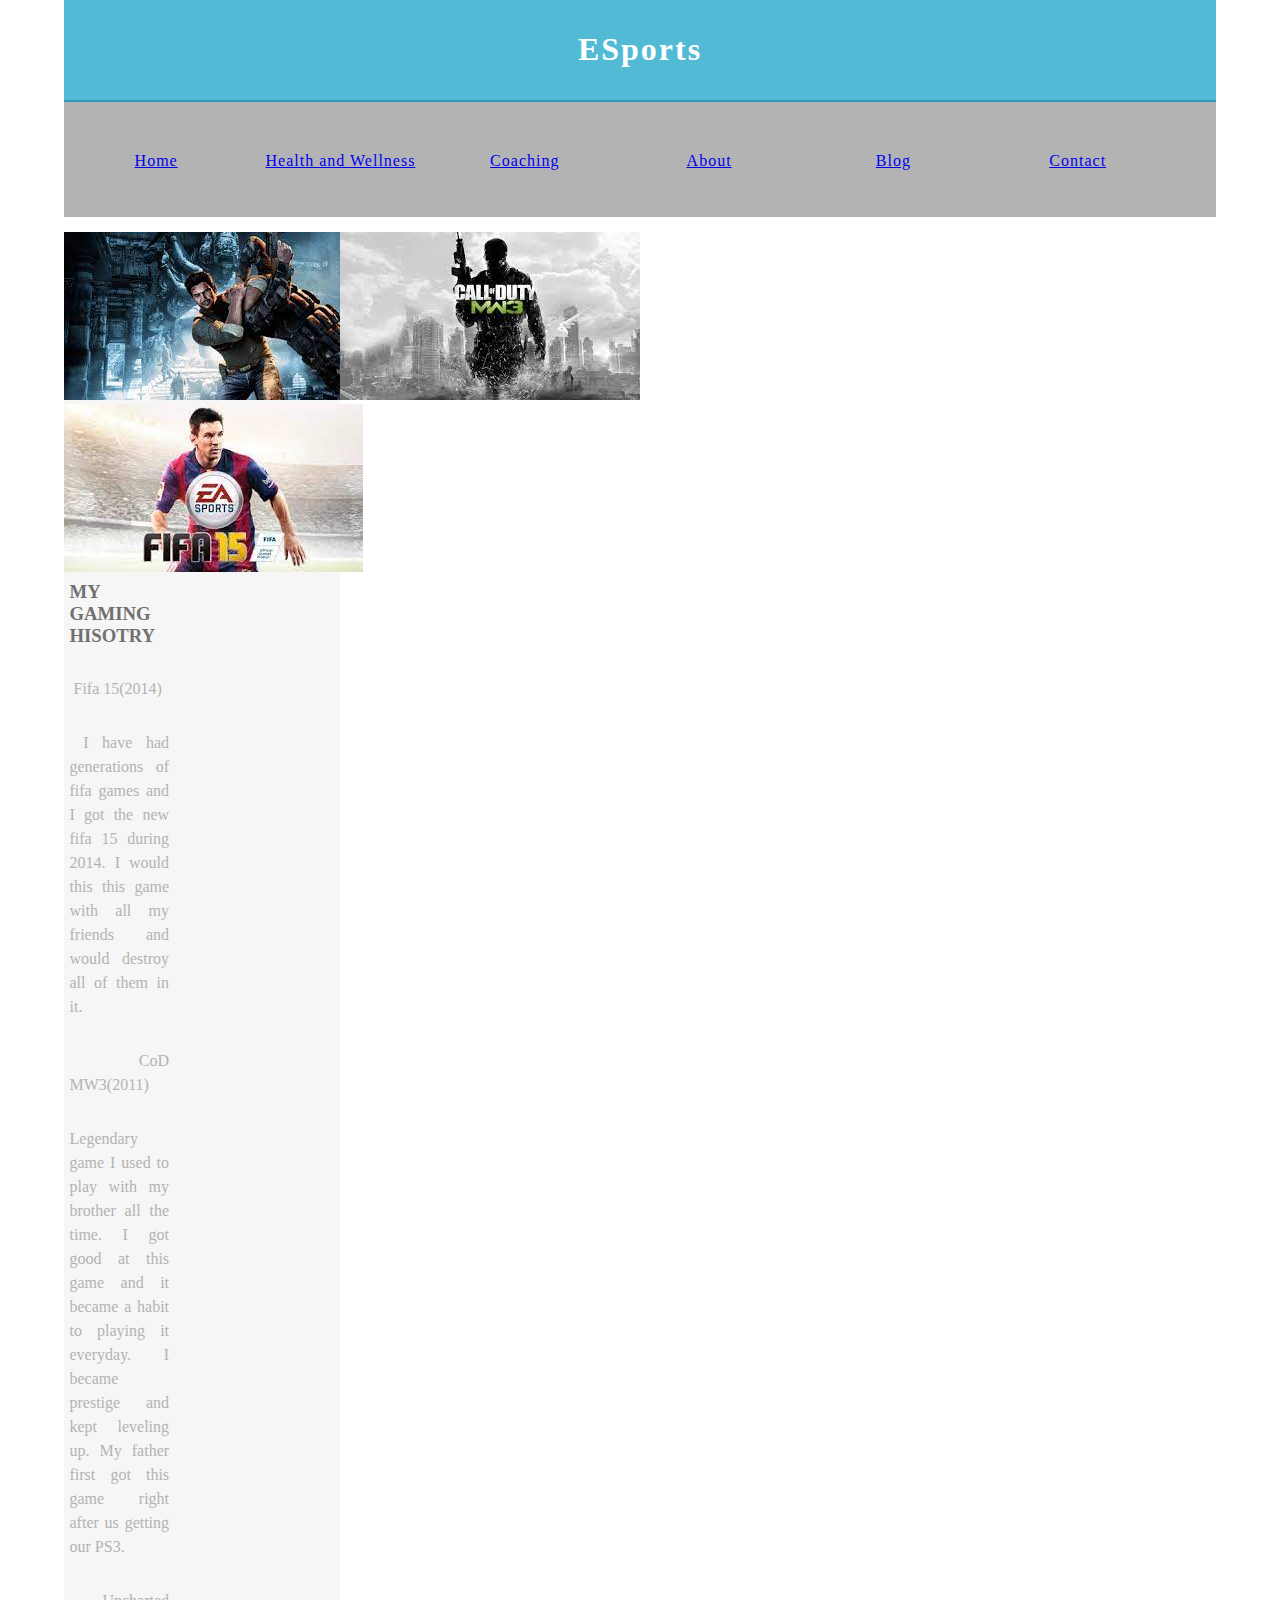
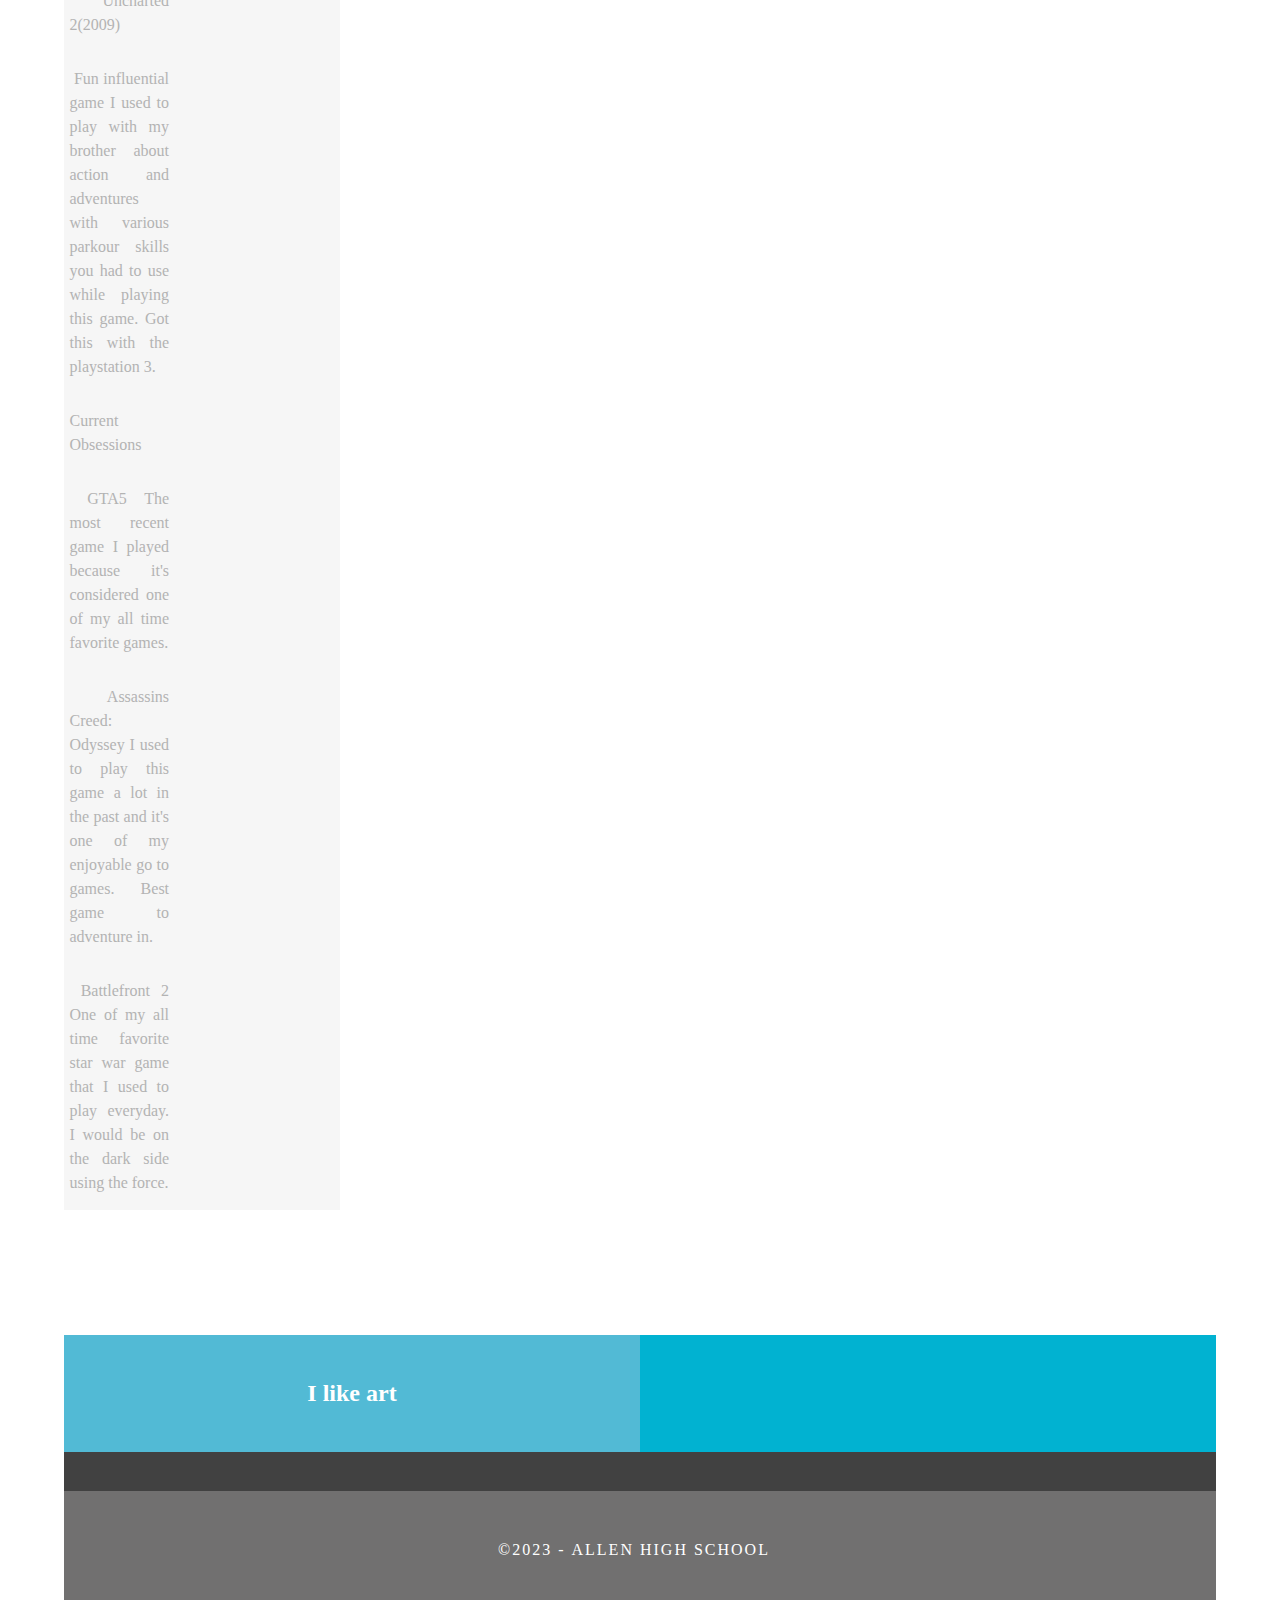
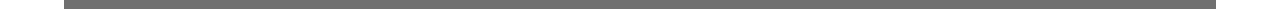
<file: About.html>
<!doctype html>
<html>
<head>
<meta charset="utf-8">
<meta http-equiv="X-UA-Compatible" content="IE=edge">
<meta name="viewport" content="width=device-width, initial-scale=1">
<title>Simple Theme</title>
<link href="css/multiColumnTemplate.css" rel="stylesheet" type="text/css">
<!-- HTML5 shim and Respond.js for IE8 support of HTML5 elements and media queries -->
<!-- WARNING: Respond.js doesn't work if you view the page via file:// -->
<!--[if lt IE 9]>
      <script src="https://oss.maxcdn.com/html5shiv/3.7.2/html5shiv.min.js"></script>
      <script src="https://oss.maxcdn.com/respond/1.4.2/respond.min.js"></script>
    <![endif]-->
</head>
<body>
<div class="container">
  <header>
    <div class="primary_header">
		
      <h1 class="title"> ESports</h1>
    </div>
    <nav class="secondary_header" id="menu">
      <ul>
         <li><a href="index.html">Home</a></li>
        <li><a href="Health.html">Health and Wellness</a></li>
        <li><a href="Coaching.html">Coaching</a></li>
        <li><a href="About.html">About</a></li>
        <li><a href="Blog.html">Blog</a></li>
        <li><a href="Contact.html">Contact</a></li>
      </ul>
    </nav>
  </header>
  <section>
    <h2 class="noDisplay">Main Content</h2>
    <article class="left_article">
		 </article>
	   </article>
    <aside class="left_article"><img src="images/mw3.jpg" </aside>
		 </article>
    <aside class="right_article"><img src="images/uncharted 2.jpg" </aside>
    <aside class="right_article"><img src="images/messi suiiiii.jpg" </aside>
      <h3>My Gaming Hisotry&nbsp;</h3>
      <p> &nbsp;Fifa 15(2014) </p>
      <p>&nbsp;I have had generations of fifa games and I got the new fifa 15 during 2014. I would this this game with all my friends and would destroy all of them in it. </p>
      <p>&nbsp;CoD MW3(2011)</p>
      <p>Legendary game I used to play with my brother all the time. I got good at this game and it became a habit to playing it everyday. I became prestige and kept leveling up. My father first got this game right after us getting our PS3.&nbsp;</p>
      <p>&nbsp;Uncharted 2(2009) </p>
      <p>&nbsp;Fun influential game I used to play with my brother about action and adventures with various parkour skills you had to use while playing this game. Got this with the playstation 3. </p>
      <p>Current Obsessions&nbsp;</p>
      <p>&nbsp;GTA5 The most recent game I played because it's considered one of my all time favorite games.</p>
      <p>&nbsp;Assassins Creed: Odyssey I used to play this game a lot in the past and it's one of my enjoyable go to games. Best game to adventure in.</p>
      <p>&nbsp;Battlefront 2 One of my all time favorite star war game that I used to play everyday. I would be on the dark side using the force.</p>
    </article>
    <aside class="right_article"> </aside>
  </section>
  <div class="row">
    <div class="columns">
     
     
    </div>
    <div class="columns">
      <p class="thumbnail_align">&nbsp; </p>
      
    </div>
    <div class="columns">
      <p class="thumbnil_align">&nbsp; </p>
 
    </div>
    <div class="columns">
      <p class="thumbnail_align">&nbsp; </p>
 
    </div>
  </div>
  <div class="row blockDisplay">
    <div class="column_half left_half">
      <h2 class="column_title">I like art</h2>
    </div>
    <div class="column_half right_half">
      <h2 class="column_title">&nbsp;</h2>
    </div>
  </div>
  <div class="social">
    <p class="social_icon">&nbsp;</p>
    <p class="social_icon">&nbsp;</p>
    <p class="social_icon">&nbsp;</p>
    <p class="social_icon">&nbsp;</p>
  </div>
  <footer class="secondary_header footer">
    <div class="copyright">&copy;2023 - <strong>Allen high school&nbsp;&nbsp;</strong></div>
  </footer>
</div>
</body>
</html>
</file>
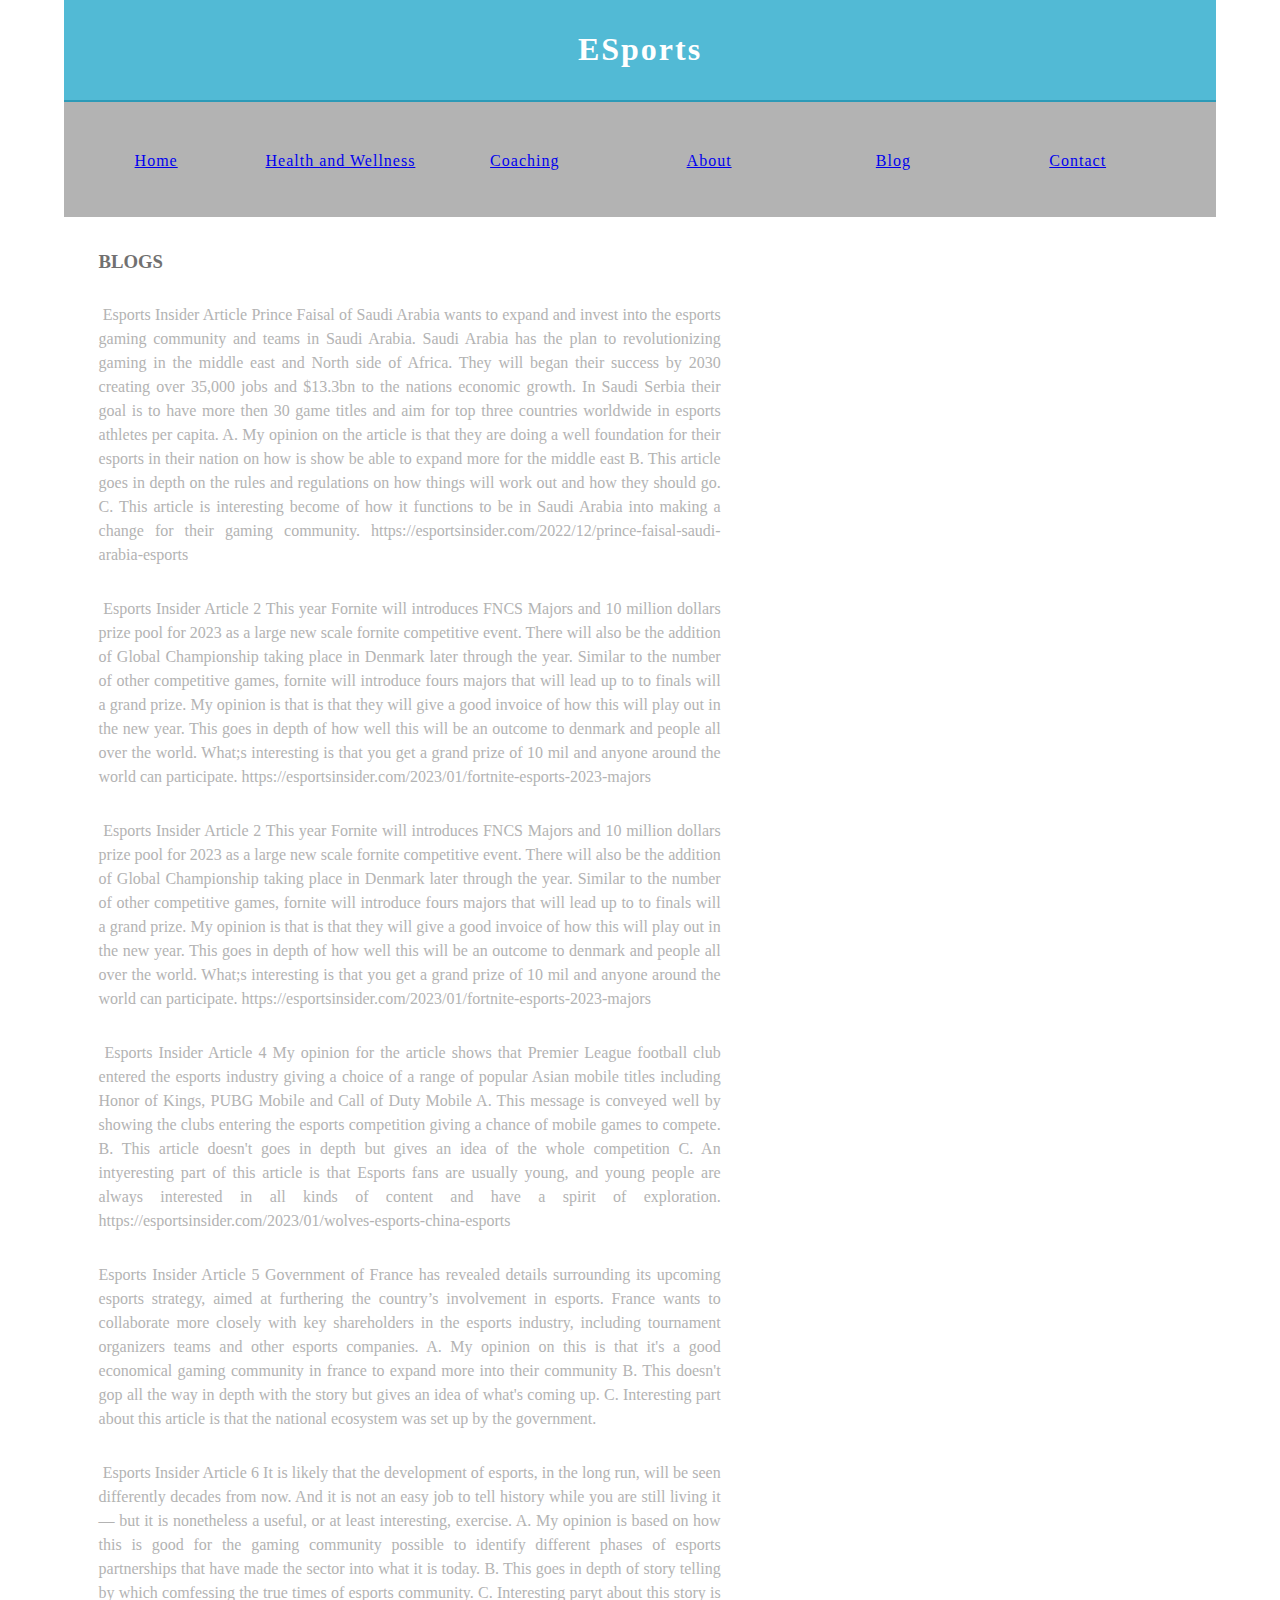
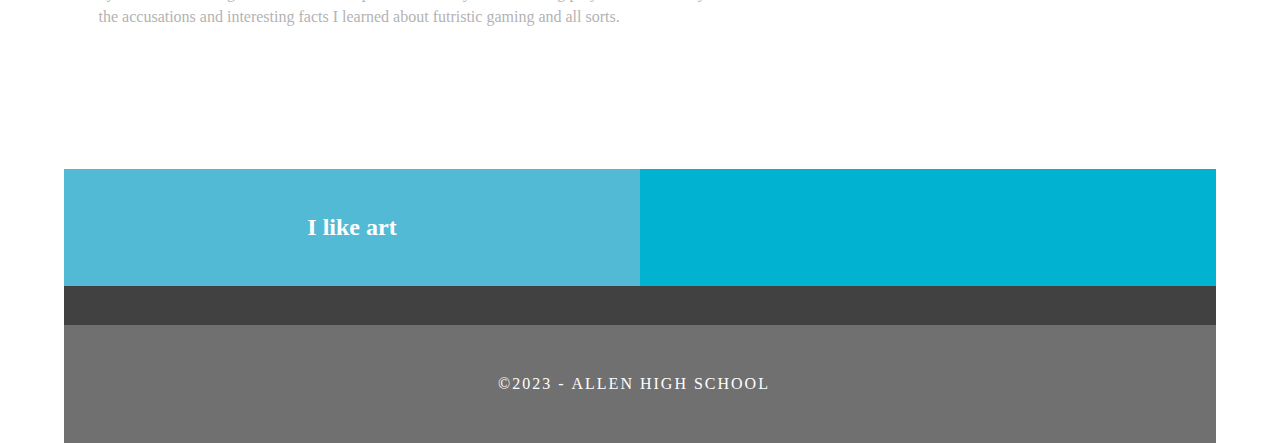
<file: Blog.html>
<!doctype html>
<html>
<head>
<meta charset="utf-8">
<meta http-equiv="X-UA-Compatible" content="IE=edge">
<meta name="viewport" content="width=device-width, initial-scale=1">
<title>Simple Theme</title>
<link href="css/multiColumnTemplate.css" rel="stylesheet" type="text/css">
<!-- HTML5 shim and Respond.js for IE8 support of HTML5 elements and media queries -->
<!-- WARNING: Respond.js doesn't work if you view the page via file:// -->
<!--[if lt IE 9]>
      <script src="https://oss.maxcdn.com/html5shiv/3.7.2/html5shiv.min.js"></script>
      <script src="https://oss.maxcdn.com/respond/1.4.2/respond.min.js"></script>
    <![endif]-->
</head>
<body>
<div class="container">
  <header>
    <div class="primary_header">
      <h1 class="title"> ESports</h1>
    </div>
    <nav class="secondary_header" id="menu">
      <ul>
        <li><a href="index.html">Home</a></li>
        <li><a href="Health.html">Health and Wellness</a></li>
        <li><a href="Coaching.html">Coaching</a></li>
        <li><a href="About.html">About</a></li>
        <li><a href="Blog.html">Blog</a></li>
        <li><a href="Contact.html">Contact</a></li>
      </ul>
    </nav>
  </header>
  <section>
    <h2 class="noDisplay">Main Content</h2>
    <article class="left_article">
      <h3>Blogs&nbsp;</h3>
      <p> &nbsp;Esports Insider Article Prince Faisal of Saudi Arabia wants to expand and invest into the esports gaming community and teams in Saudi Arabia. Saudi Arabia has the plan to revolutionizing gaming in the middle east and North side of Africa. They will began their success by 2030 creating over 35,000 jobs and $13.3bn to the nations economic growth. In Saudi Serbia their goal is to have more then 30 game titles and aim for top three countries worldwide in esports athletes per capita. A. My opinion on the article is that they are doing a well foundation for their esports in their nation on how is show be able to expand more for the middle east B. This article goes in depth on the rules and regulations on how things will work out and how they should go. C. This article is interesting become of how it functions to be in Saudi Arabia into making a change for their gaming community. https://esportsinsider.com/2022/12/prince-faisal-saudi-arabia-esports </p>
      <p>&nbsp;Esports Insider Article 2 This year Fornite will introduces FNCS Majors and 10 million dollars prize pool for 2023 as a large new scale fornite competitive event. There will also be the addition of Global Championship taking place in Denmark later through the year. Similar to the number of other competitive games, fornite will introduce fours majors that will lead up to to finals will a grand prize. My opinion is that is that they will give a good invoice of how this will play out in the new year. This goes in depth of how well this will be an outcome to denmark and people all over the world. What;s interesting is that you get a grand prize of 10 mil and anyone around the world can participate. https://esportsinsider.com/2023/01/fortnite-esports-2023-majors </p>
      <p>&nbsp;Esports Insider Article 2 This year Fornite will introduces FNCS Majors and 10 million dollars prize pool for 2023 as a large new scale fornite competitive event. There will also be the addition of Global Championship taking place in Denmark later through the year. Similar to the number of other competitive games, fornite will introduce fours majors that will lead up to to finals will a grand prize. My opinion is that is that they will give a good invoice of how this will play out in the new year. This goes in depth of how well this will be an outcome to denmark and people all over the world. What;s interesting is that you get a grand prize of 10 mil and anyone around the world can participate. https://esportsinsider.com/2023/01/fortnite-esports-2023-majors </p>
      <p>&nbsp;Esports Insider Article 4 My opinion for the article shows that Premier League football club entered the esports industry giving a choice of a range of popular Asian mobile titles including Honor of Kings, PUBG Mobile and Call of Duty Mobile A. This message is conveyed well by showing the clubs entering the esports competition giving a chance of mobile games to compete. B. This article doesn't goes in depth but gives an idea of the whole competition C. An intyeresting part of this article is that Esports fans are usually young, and young people are always interested in all kinds of content and have a spirit of exploration. https://esportsinsider.com/2023/01/wolves-esports-china-esports </p>
      <p>Esports Insider Article 5 Government of France has revealed details surrounding its upcoming esports strategy, aimed at furthering the country’s involvement in esports. France wants to collaborate more closely with key shareholders in the esports industry, including tournament organizers teams and other esports companies. A. My opinion on this is that it's a good economical gaming community in france to expand more into their community B. This doesn't gop all the way in depth with the story but gives an idea of what's coming up. C. Interesting part about this article is that the national ecosystem was set up by the government. &nbsp;</p>
<p>&nbsp;Esports Insider Article 6 It is likely that the development of esports, in the long run, will be seen differently decades from now. And it is not an easy job to tell history while you are still living it — but it is nonetheless a useful, or at least interesting, exercise. A. My opinion is based on how this is good for the gaming community possible to identify different phases of esports partnerships that have made the sector into what it is today. B. This goes in depth of story telling by which comfessing the true times of esports community. C. Interesting paryt about this story is the accusations and interesting facts I learned about futristic gaming and all sorts.</p>
    </article>
    <aside class="right_article"> </aside>
  </section>
  <div class="row">
    <div class="columns">
     
     
    </div>
    <div class="columns">
      <p class="thumbnail_align">&nbsp; </p>
      
    </div>
    <div class="columns">
      <p class="thumbnil_align">&nbsp; </p>
 
     </div>
    <div class="columns">
      <p class="thumbnail_align">&nbsp; </p>
 
    </div>
  </div>
  <div class="row blockDisplay">
    <div class="column_half left_half">
      <h2 class="column_title">I like art</h2>
    </div>
    <div class="column_half right_half">
      <h2 class="column_title">&nbsp;</h2>
    </div>
  </div>
  <div class="social">
    <p class="social_icon">&nbsp;</p>
    <p class="social_icon">&nbsp;</p>
    <p class="social_icon">&nbsp;</p>
    <p class="social_icon">&nbsp;</p>
  </div>
  <footer class="secondary_header footer">
    <div class="copyright">&copy;2023 - <strong>Allen high school&nbsp;&nbsp;</strong></div>
  </footer>
</div>
</body>
</html>
</file>
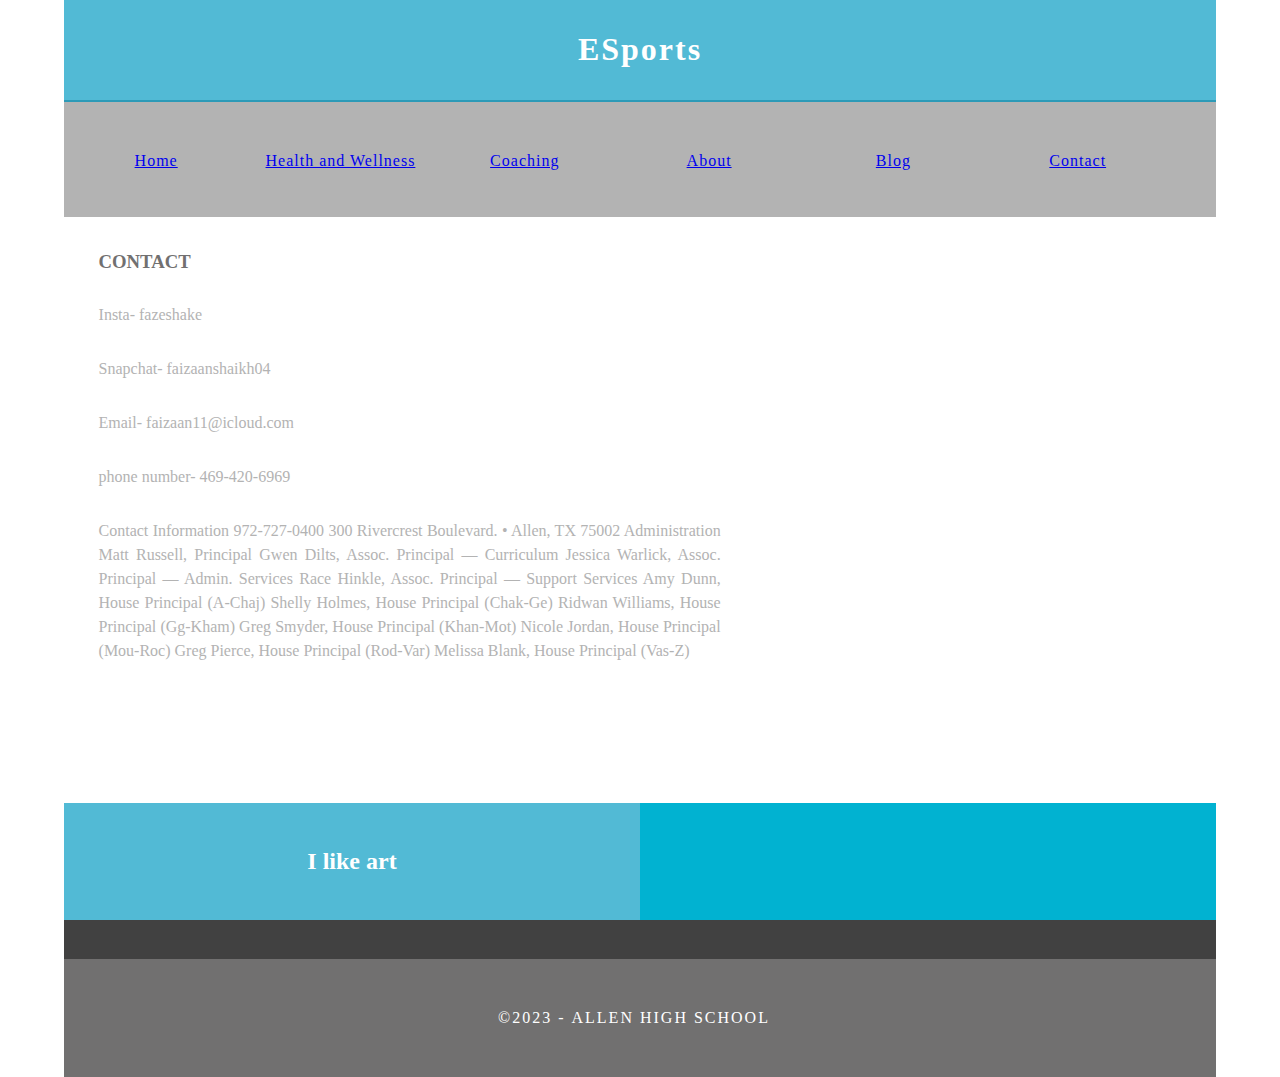
<file: Contact.html>
<!doctype html>
<html>
<head>
<meta charset="utf-8">
<meta http-equiv="X-UA-Compatible" content="IE=edge">
<meta name="viewport" content="width=device-width, initial-scale=1">
<title>Simple Theme</title>
<link href="css/multiColumnTemplate.css" rel="stylesheet" type="text/css">
<!-- HTML5 shim and Respond.js for IE8 support of HTML5 elements and media queries -->
<!-- WARNING: Respond.js doesn't work if you view the page via file:// -->
<!--[if lt IE 9]>
      <script src="https://oss.maxcdn.com/html5shiv/3.7.2/html5shiv.min.js"></script>
      <script src="https://oss.maxcdn.com/respond/1.4.2/respond.min.js"></script>
    <![endif]-->
</head>
<body>
<div class="container">
  <header>
    <div class="primary_header">
      <h1 class="title"> ESports</h1>
    </div>
    <nav class="secondary_header" id="menu">
      <ul>
        <li><a href="index.html">Home</a></li>
        <li><a href="index.html">Health and Wellness</a></li>
        <li><a href="index.html">Coaching</a></li>
        <li><a href="index.html">About</a></li>
        <li><a href="index.html">Blog</a></li>
        <li><a href="index.html">Contact</a></li>
      </ul>
    </nav>
  </header>
  <section>
    <h2 class="noDisplay">Main Content</h2>
    <article class="left_article">
      <h3>Contact&nbsp;</h3>
      <p> Insta- fazeshake</p>
      <p>Snapchat- faizaanshaikh04</p>
      <p>Email- faizaan11@icloud.com</p>
      <p>phone number- 469-420-6969</p>
      <p>Contact Information 972-727-0400 300 Rivercrest Boulevard. • Allen, TX 75002 Administration Matt Russell, Principal Gwen Dilts, Assoc. Principal — Curriculum Jessica Warlick, Assoc. Principal — Admin. Services Race Hinkle, Assoc. Principal — Support Services Amy Dunn, House Principal (A-Chaj) Shelly Holmes, House Principal (Chak-Ge) Ridwan Williams, House Principal (Gg-Kham) Greg Smyder, House Principal (Khan-Mot) Nicole Jordan, House Principal (Mou-Roc) Greg Pierce, House Principal (Rod-Var) Melissa Blank, House Principal (Vas-Z)&nbsp; &nbsp;</p>
    </article>
    <aside class="right_article"> </aside>
  </section>
  <div class="row">
    <div class="columns">
     
     
    </div>
    <div class="columns">
      <p class="thumbnail_align">&nbsp; </p>
      
    </div>
    <div class="columns">
      <p class="thumbnil_align">&nbsp; </p>
 
     </div>
    <div class="columns">
      <p class="thumbnail_align">&nbsp; </p>
 
    </div>
  </div>
  <div class="row blockDisplay">
    <div class="column_half left_half">
      <h2 class="column_title">I like art</h2>
    </div>
    <div class="column_half right_half">
      <h2 class="column_title">&nbsp;</h2>
    </div>
  </div>
  <div class="social">
    <p class="social_icon">&nbsp;</p>
    <p class="social_icon">&nbsp;</p>
    <p class="social_icon">&nbsp;</p>
    <p class="social_icon">&nbsp;</p>
  </div>
  <footer class="secondary_header footer">
    <div class="copyright">&copy;2023 - <strong>Allen high school&nbsp;&nbsp;</strong></div>
  </footer>
</div>
</body>
</html>
</file>
<file: css/multiColumnTemplate.css>
@charset "UTF-8";
.container {
	background-color: #FFFFFF;
	width: 90%;
	margin-left: auto;
	margin-right: auto;
	border-bottom-width: 0px;
	padding-left: 0px;
	padding-top: 0px;
	padding-right: 0px;
	padding-bottom: 0px;
}
.row {
	width: 100%;
	margin-top: 0px;
	margin-right: 0px;
	margin-bottom: 0px;
	margin-left: 0px;
	padding-top: 0px;
	padding-right: 0px;
	padding-bottom: 0px;
	padding-left: 0px;
	display: inline-block
}
.row.blockDisplay {
	display: block;
}
.column_half {
	width: 50%;
	float: left;
	margin-top: 0px;
}
.columns {
	width: 25%;
	float: left;
	font-family: "Source Sans Pro";
	color: #A5A5A5;
	line-height: 24px;
	padding-top: 10px;
	padding-bottom: 10px;
	text-align: justify;
	margin-top: 15px;
	margin-bottom: 15px;
	padding-left: 0px;
	padding-right: 0px;
	margin-left: 0px;
	margin-right: 0px;
}
.row .columns p {
	padding-left: 10%;
	padding-right: 10%;
}
.container .columns h4 {
	text-align: center;
	color: #01B2D1;
}
.primary_header {
	width: 100%;
	background-color: #52bad5;
	padding-top: 10px;
	padding-bottom: 10px;
	clear: left;
	border-bottom: 2px solid #2C9AB7;
}
.secondary_header {
	width: 100%;
	padding-top: 50px;
	padding-bottom: 50px;
	background-color: #B3B3B3;
	clear: left;
}
.container .secondary_header ul {
	margin-top: 0%;
	margin-right: auto;
	margin-bottom: 0px;
	margin-left: auto;
	padding-top: 0px;
	padding-right: 0px;
	padding-bottom: 15px;
	padding-left: 0px;
	width: 100%;
}
.secondary_header ul li {
	list-style: none;
	float: left;
	margin-right: auto;
	margin-top: 0px;
	font-family: "Source Sans Pro";
	font-weight: normal;
	color: #FFFFFF;
	letter-spacing: 1px;
	margin-left: auto;
	text-align: center;
	width: 16%;
	transition: all 0.3s linear;
}
.secondary_header ul li:hover {
	color: #717070;
	cursor: pointer;
}
.left_article {
	background-color: #FFFFFF;
	width: 60%;
	float: left;
	font-family: "Source Sans Pro";
	color: #343434;
	padding-bottom: 15px;
}
.noDisplay {
	display: none;
}
.container .left_article h3 {
	padding-left: 5%;
	padding-right: 5%;
	margin-top: 5%;
	color: #717070;
	font-weight: bold;
	text-transform: uppercase;
}
.container .left_article p {
	padding-left: 5%;
	padding-right: 5%;
	text-align: justify;
	line-height: 24px;
	margin-top: 30px;
	margin-bottom: 15px;
	color: #B3B3B3;
}
.right_article {
	width: 40%;
	float: left;
	background-color: #F6F6F6;
}
.container .right_article ul {
	margin-top: 0px;
	margin-right: 0px;
	margin-bottom: 0px;
	margin-left: 0px;
	padding-top: 0px;
	padding-right: 0px;
	padding-bottom: 0px;
	padding-left: 0px;
}
.right_article ul li {
	font-family: "Source Sans Pro";
	list-style: none;
	text-align: center;
	background-color: #B3B3B3;
	width: 90%;
	margin-left: auto;
	margin-right: auto;
	margin-top: 10px;
	margin-bottom: 10px;
	padding-top: 15px;
	padding-bottom: 15px;
	color: #FFFFFF;
	font-weight: bold;
	border-radius: 0px;
	transition: all 0.3s linear;
	border-left: 5px solid #717070;
}
.right_article ul li:hover {
	background-color: #717070;
	cursor: pointer;
}
.footer {
	background-color: #717070;
}
.title {
	font-weight: bold;
	font-style: normal;
	font-family: "Source Sans Pro";
	text-align: center;
	color: #FFFFFF;
	letter-spacing: 2px;
}
.placeholder {
	/* [disabled]max-width: 400px;
*/
	/* [disabled]max-height: 200px;
*/
	width: 100%;
	padding-top: 30px;
	/* [disabled]padding-left: 19px;
*/
	padding-bottom: 30px;
	height: 100%;
}
.left_half {
	background-color: #52BAD5;
}
.container .column_half.left_half h2 {
	color: #FFFFFF;
	font-family: "Source Sans Pro";
	text-align: center;
}
.right_half {
	background-color: #01B2D1;
	color: #FFFFFF;
	font-family: "Source Sans Pro";
	text-align: center;
	font-weight: bold;
}
.column_title {
	padding-top: 25px;
	padding-bottom: 25px;
}
.copyright {
	text-align: center;
	background-color: #717070;
	color: #FFFFFF;
	text-transform: uppercase;
	font-weight: lighter;
	letter-spacing: 2px;
	border-top-width: 2px;
	font-family: "Source Sans Pro";
}
body {
	margin-top: 0px;
	margin-right: 0px;
	margin-bottom: 0px;
	margin-left: 0px;
}

@media (max-width: 320px) {
.secondary_header ul li {
	float: none;
	margin-top: 28px;
	margin-left: 0px;
	width: 100%;
}
.container .secondary_header ul {
	margin-top: 0px;
	margin-right: 0px;
	margin-bottom: 0px;
	margin-left: 0px;
	padding-top: 0px;
	padding-right: 0px;
	padding-bottom: 0px;
	padding-left: 0px;
	height: auto;
	width: 100%;
	text-align: center;
}
.secondary_header {
	margin-top: 0px;
	margin-right: 0px;
	margin-bottom: 0px;
	margin-left: 0px;
	padding-top: 1px;
	padding-bottom: 40px;
}
.left_article {
	width: 100%;
	height: auto;
}
.right_article {
	width: 100%;
	height: auto;
}
.placeholder {
	width: 100%;
	margin-top: 22PX;
	margin-right: 0px;
	margin-bottom: 22PX;
	margin-left: 0px;
	padding-top: 0px;
	padding-right: 0px;
	padding-bottom: 0px;
	padding-left: 0px;
	max-width: 400px;
	max-height: 200px;
	height: auto;
}
.columns {
	width: 100%;
	margin-top: 0px;
	margin-right: 0px;
	margin-bottom: 0px;
	margin-left: 0px;
	padding-top: 0PX;
	padding-right: 0PX;
	padding-bottom: 0PX;
	padding-left: 0PX;
}
.columns p {
	padding-left: 10px;
	padding-right: 10px;
}
.column_half.left_half {
	width: 100%;
}
.column_half.right_half {
	width: 100%;
}
.copyright {
	padding-top: 25px;
	padding-bottom: 0px;
	margin-bottom: 0px;
}
.container .left_article h3 {
	margin-top: 30px;
}
.social .social_icon img {
	width: 80%;
}
.container .secondary_header {
}
}

@media (min-width: 321px) and (max-width: 768px) {
.secondary_header ul li {
	float: none;
	margin-top: 28px;
	margin-left: 0px;
	width: 100%;
}
.container .secondary_header ul {
	margin-top: 0px;
	margin-right: 0px;
	margin-bottom: 0px;
	margin-left: 0px;
	padding-top: 0px;
	padding-right: 0px;
	padding-bottom: 0px;
	padding-left: 0px;
	height: auto;
	width: 100%;
	text-align: center;
}
.secondary_header {
	margin-top: 0px;
	margin-right: 0px;
	margin-bottom: 0px;
	margin-left: 0px;
	padding-top: 1px;
	padding-bottom: 40px;
}
.left_article {
	width: 100%;
	height: auto;
}
.right_article {
	width: 100%;
	height: auto;
	padding-bottom: 25px;
}
.placeholder {
	margin-top: 0px;
	margin-right: 0px;
	margin-bottom: 0px;
	margin-left: 0px;
	padding-top: 0px;
	padding-right: 0px;
	padding-bottom: 0px;
	padding-left: 0px;
	width: 100%;
	max-width: 100%;
	height: auto;
	max-height: 100%;
}
.columns {
	width: 100%;
	margin-top: 6px;
	margin-right: 0px;
	margin-bottom: 6px;
	margin-left: 0px;
	padding-top: 0px;
	padding-right: 0px;
	padding-bottom: 0px;
	padding-left: 0px;
}
.columns p {
	padding-left: 14px;
	padding-right: 14px;
}
.column_half.left_half {
	width: 100%;
}
.column_half.right_half {
	width: 100%;
}
}

@media (min-width: 769px) and (max-width: 1000px) {
.secondary_header {
	overflow: auto;
	padding-top: 30px;
	padding-bottom: 30px;
}
.secondary_header ul li {
	margin-top: 10px;
	margin-right: 7%;
	margin-bottom: 10px;
	margin-left: 7%;
}
.left_article {
	height: auto;
}
.right_article {
	height: auto;
	padding-bottom: 27px;
}
.placeholder {
	width: 100%;
	margin-left: 0px;
	margin-right: 0px;
	padding-left: 0px;
	padding-right: 0px;
}
.columns {
	width: 50%;
	float: left;
	padding-left: 0px;
	padding-top: 0px;
	padding-right: 0px;
	padding-bottom: 0px;
}
.container .columns p {
	padding-left: 25px;
	padding-right: 25px;
}
}

@media (min-width: 1001px) {
}
.thumbnail {
	width: 100px;
	border-radius: 200px;
	height: 100px;
	margin-left: auto;
}
.thumbnail_align {
	text-align: center;
}
.social {
	text-align: center;
	margin-right: 0px;
	margin-bottom: 0px;
	margin-left: 0px;
	width: 100%;
	background-color: #414141;
	clear: both;
	overflow: auto;
}
.social_icon {
	width: 25%;
	text-align: center;
	float: left;
	transition: all 0.3s linear;
	line-height: 0px;
	padding-top: 7px;
}
.container .social .social_icon:hover {
	cursor: pointer;
	opacity: 0.5;
}
#menu {
}
</file>
